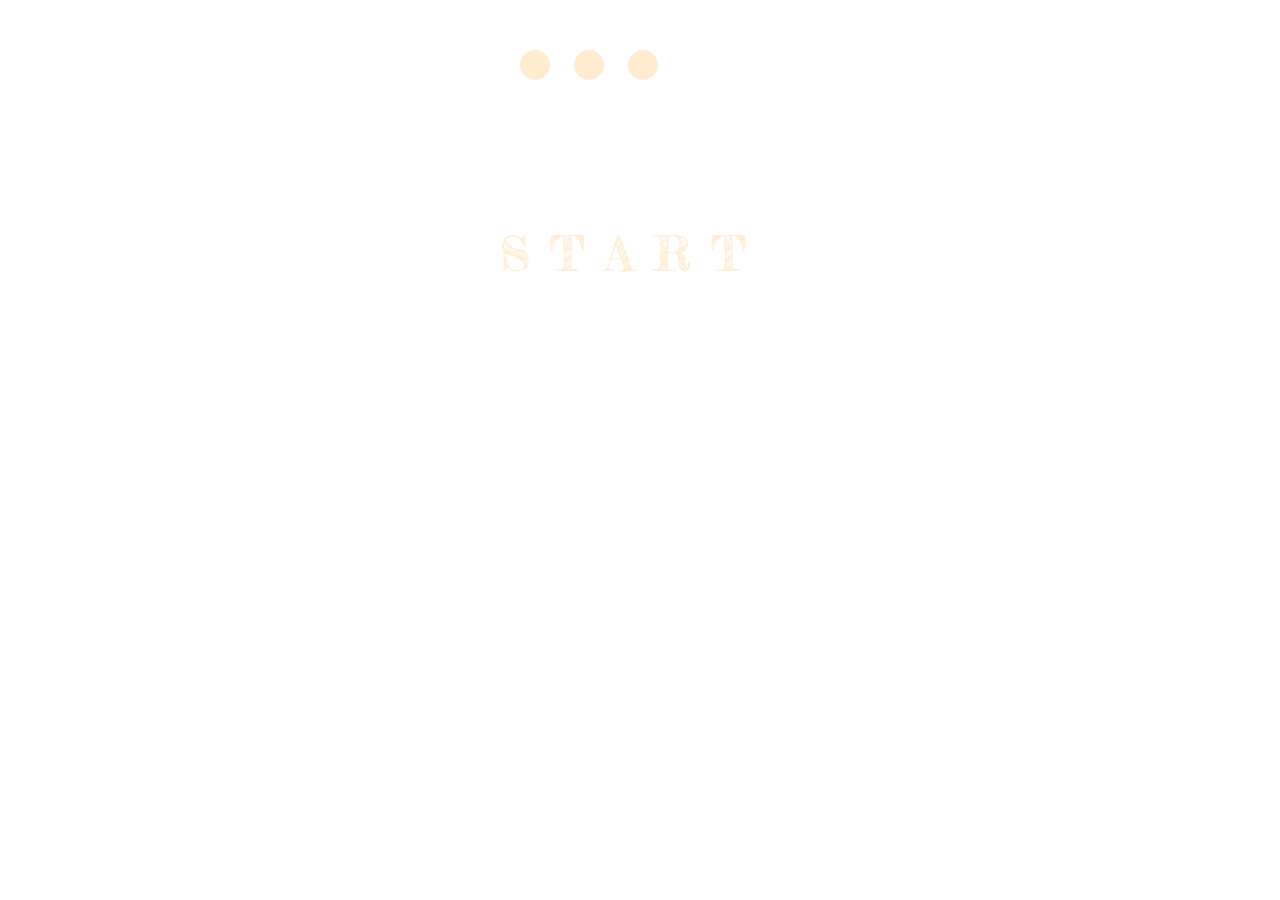
<file: index.html>
<!DOCTYPE html>
<html>
<head>
	<title>შუალედური-ანიმაცია-7 დავალება-ლიზი უსენაშვილი</title>
	<link href="https://fonts.googleapis.com/css2?family=Fredericka+the+Great&family=Roboto:ital,wght@0,100..900;1,100..900&display=swap" rel="stylesheet">

	<link rel="stylesheet" type="text/css" href="./style.css">
</head>

<body>

 <div id="loader">
		<div class="dot"></div>
		<div class="dot" id="second"></div>
		<div class="dot" id="third"></div>
	</div>

	<a id="start" href="./location1/index.html"> START </a>

</body>
</html>
</file>
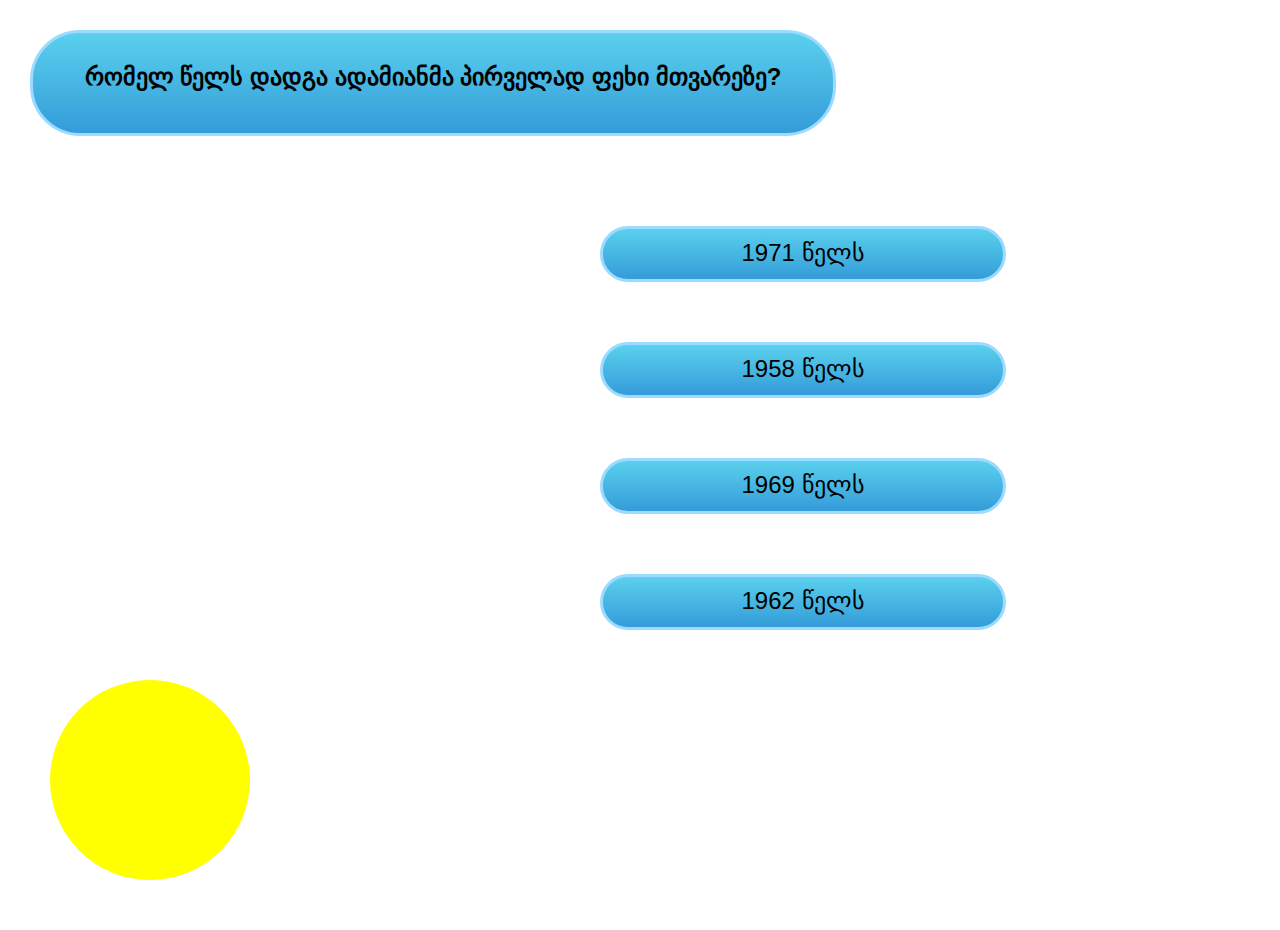
<file: location1/index.html>
<!DOCTYPE html>
<html>
<head>
	<title>I location</title>
	<link rel="stylesheet" href="https://cdn.web-fonts.ge/fonts/alk-rounded-mtav-med/css/alk-rounded-mtav-med.min.css">
	<link rel="stylesheet" type="text/css" href="./style.css">
</head>
<body>
    <div id="bub1">
	   <h1 id="q1"> რომელ წელს დადგა ადამიანმა პირველად ფეხი მთვარეზე? </h1>
    </div>

    <a id="mtavari" href="./../index.html"> მთავარი </a>

    <div class="bub"> <p> 1971 წელს </p> </div>
    <div class="bub"> <p> 1958 წელს </p> </div>
    <div id="sworia"> <p> 1969 წელს </p> </div>
    <div class="bub"> <p> 1962 წელს </p> </div>


    <div id="pacman">	
    	<div id="top"></div>
    	<div id="bottom"></div>
    </div>
    <div id="food"></div>


</body>
</html>
</file>
<file: style.css>
* {
	margin: 0px;
	padding: 0px;
}

body {
	background-image: url("https://wallpapercat.com/w/full/b/9/e/914116-2048x1462-desktop-hd-library-wallpaper-photo.jpg");
	background-size: cover;
	background-repeat: no-repeat;
}


#loader > .dot {
	width: 30px;
	height: 30px;
	display: inline-block;
	margin-right: 20px;
	background-color: blanchedalmond;
	border-radius: 40px;
	animation-name: loader;
	animation-duration: 1.8s;
	animation-iteration-count: infinite;
	animation-timing-function: ease-in-out;
}

#loader {
	margin-top: 50px;
	margin-left: 520px;

}

#second {
	animation-delay: 0.3s;
}

#third {
	animation-delay: 0.6s;
}


#start {
	font-family: "Fredericka the Great", serif;
    font-weight: 400;
    font-style: normal;
    font-size: 48px;
    color: blanchedalmond;
    width: 400px;
    height: 16px;
    letter-spacing: 20px;
    display: inline-block;
    margin-top: 140px;
    margin-left: 500px;
    text-decoration: none;
    transition: 0.2s;
  
}

#start:hover {
	font-size: 54px;
	color:#a7e01f;
	letter-spacing: 40px;
}


@keyframes loader {
	0% {
		transform: translate(0, 0);
	}

	20% {
		transform: translate(0, -30px);
	}
	
	40% {
		transform: translate(0, 0);
	}

	100% {
		transform: translate(0, 0);
	}
}
</file>
<file: location1/style.css>
* {
	paading: 0px;
	margin: 0px;
}

body {
	background-image: url("https://i.natgeofe.com/k/1ef0d42f-adf7-49e7-a2de-7d381fd18f95/moon-landing-textimage_4x3.png");
	background-size: cover;
	background-repeat: no-repeat;
}

#bub1 {
	width: 800px;
	height: 100px;
	background-color: #5ad0ed;
	border-radius: 50px;
	border: #9cdbff solid 3px;
	margin: 30px;
	display: inline-block;
	transition: 0.3s;
	background-image: linear-gradient(#5ad0ed, #349cd9);
}

#q1 {
	font-family: "ALK Rounded Mtav Med", sans-serif;
	font-size: 24px;
	color: black;
	text-align: center;
	padding-top: 30px;
}

#bub1:hover {
    transform: scale(0.9 ,0.9);
}

#mtavari {
	display: inline-block;
	color: white;
	font-size: 24px;
	font-family: "ALK Rounded Mtav Med", sans-serif;
	text-decoration: none;
	margin-left: 100px;
	transition: 0.2s;
}

#mtavari:hover {
	transform: scale(1.1 ,1.1);
	letter-spacing: 5px;
}

#sworia {
	width: 400px;
	height: 50px;
	background-color: #5ad0ed;
	border-radius: 50px;
	border: #9cdbff solid 3px;
	margin-top: 60px;
	margin-left: 600px;
	background-image: linear-gradient(#5ad0ed, #349cd9);
	transition: 0.2s;
}

#sworia > p {
	font-family: "ALK Rounded Mtav Med", sans-serif;
	font-size: 24px;
	color: black;
	text-align: center;
	padding-top: 10px;
	transition: 0.2s;
}

#sworia:hover {
	transform: scale(1.1 ,1.1);
	background-color: #00d43c;
	color: white;
	background-image: linear-gradient(#00d43c, #01730b);
}

.bub {
	width: 400px;
	height: 50px;
	background-color: #5ad0ed;
	border-radius: 50px;
	border: #9cdbff solid 3px;
	margin-top: 60px;
	margin-left: 600px;
	background-image: linear-gradient(#5ad0ed, #349cd9);
	transition: 0.2s;

}

.bub > p {
	font-family: "ALK Rounded Mtav Med", sans-serif;
	font-size: 24px;
	color: black;
	text-align: center;
	padding-top: 10px;
	transition: 0.2s;
}

.bub:hover {
	background-color: #db0000;
	color: white;
	background-image: linear-gradient(#db0000, #940101);
	transform: scale(1.1 ,1.1);
}

#top {
	background-color: yellow;
	width: 200px;
	height: 100px;
	border-radius: 100px 100px 0px 0px;
	margin-left: 50px;
	margin-top: 50px;
	animation-name: zedayba;
	animation-duration: 0.3s;
	animation-iteration-count: infinite;
	animation-direction: alternate;
}

#bottom {
   background-color: yellow;
   width: 200px;
   height: 100px;
   border-radius: 0px 0px 100px 100px;
   margin-left: 50px;
   margin-bottom: 50px;
   animation-name: qvedayba;
   animation-duration: 0.3s;
   animation-iteration-count: infinite;
   animation-direction: alternate;
}
#pacman {
	display: inline-block;
	vertical-align: top;
}


#food {
	background-color: white;
	width: 60px;
	height: 60px;
	border-radius: 100px;
	margin-left: 300px;
	margin-top: 110px;
	display: inline-block;
	vertical-align: top;
	animation-name: food;
	animation-iteration-count: infinite;
	animation-duration: 0.8s;
	animation-timing-function: linear;
	position: relative;
}


@keyframes zedayba {
	0% {transform: rotate(0deg);}
	100% {transform: rotate(-35deg);}
}

@keyframes qvedayba {
	0% {transform: rotate(0deg);}
	100% {transform: rotate(35deg);}
}

@keyframes food {
    0% {right: 0px;}
    100% {right: 300px;}
}
</file>
